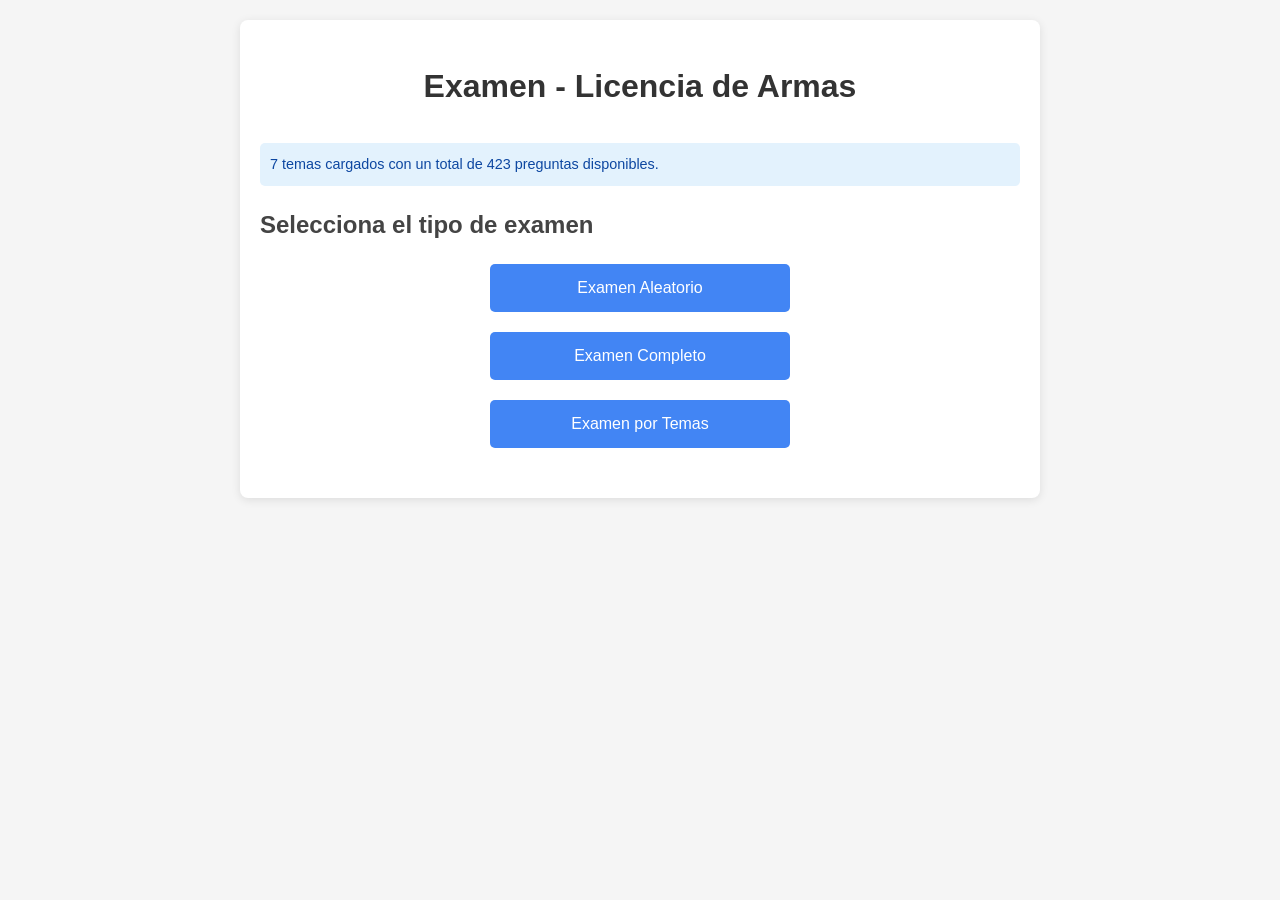
<file: index.html>
<!DOCTYPE html>
<html lang="es">
<head>
    <meta charset="UTF-8">
    <meta name="viewport" content="width=device-width, initial-scale=1.0">
    <title>Examen - Licencia de Armas</title>
    <link rel="stylesheet" href="css/styles.css">
    <link rel="icon" type="image/x-icon" href="favicon.ico">
</head>
<body>
    <!-- Pantalla de carga -->
    <div id="loading-overlay" class="loading-overlay">
        <div class="loading-spinner"></div>
        <div class="loading-text">Cargando datos...</div>
    </div>    <div class="container">
        <h1>Examen - Licencia de Armas</h1>
        
        <!-- Menú principal -->
        <div id="main-menu">
            <div id="status-bar" class="status-bar"></div>
            <h2>Selecciona el tipo de examen</h2>
            <div class="menu-buttons main-menu-buttons">
                <button id="start-random-exam" class="menu-button">Examen Aleatorio</button>
                <button id="start-full-exam" class="menu-button">Examen Completo</button>
                <button id="start-theme-exam" class="menu-button">Examen por Temas</button>
            </div>
        </div>
        
        <!-- Pantalla de examen -->
        <div id="exam-screen" class="hidden">
            <div class="progress-bar">
                <div class="progress" id="progress-bar"></div>
            </div>
            
            <div id="question-info"></div>
            <div id="question-container" class="question">
                <div class="question-text" id="question-text"></div>
                <div class="options" id="options-container"></div>
            </div>
              <div class="controls">
                <button id="prev-question" disabled>Anterior</button>
                <button id="finish-exam" class="finish-exam-btn">Finalizar</button>
                <button id="next-question">Siguiente</button>
            </div>
        </div>

        <!-- Pantalla de selección de tema -->
        <div id="theme-selection-screen" class="hidden">
            <h2>Selecciona un tema</h2>
            <div id="theme-buttons" class="menu-buttons theme-buttons">
                <!-- Aquí se generarán los botones de temas dinámicamente -->
            </div>
            <div class="controls theme-controls">
                <button id="back-to-menu-from-themes">Volver al Menú</button>
            </div>
        </div>

        <!-- Pantalla de selección de número de examen -->
        <div id="exam-number-screen" class="hidden">
            <h2>Selecciona un examen</h2>
            <div id="exam-number-info" class="status-bar"></div>
            <div id="exam-number-buttons" class="menu-buttons exam-buttons">
                <!-- Aquí se generarán los botones de exámenes dinámicamente -->
            </div>
            <div class="controls theme-controls">
                <button id="back-to-themes">Volver a Temas</button>
            </div>
        </div>
        
        <!-- Pantalla de resultados -->
        <div id="results-screen" class="hidden">
            <h2>Resultados del Examen</h2>
            <div class="controls controls-results">
                <button id="back-from-results">Volver</button>
            </div>
            <div id="result-message" class="result"></div>
            
            <div id="question-review"></div>
            
            <div class="controls controls-results">
                <button id="back-from-results-bottom">Volver</button>
                <button id="restart-exam">Repetir Examen</button>
                <button id="new-exam">Nuevo Examen</button>
            </div>
        </div>
    </div>
    
    <!-- Scripts de la aplicación -->
    <script src="js/config.js"></script>
    <script src="js/data-loader.js"></script>
    <script src="js/questions-handler.js"></script>
    <script src="js/exam-manager.js"></script>
    <script src="js/navigation.js"></script>
    <script src="js/app.js"></script>
</body>
</html>
</file>
<file: css/styles.css>
/* Estilos generales */
body {
    font-family: 'Segoe UI', Tahoma, Geneva, Verdana, sans-serif;
    line-height: 1.6;
    margin: 0;
    padding: 20px;
    max-width: 800px;
    margin: 0 auto;
    background-color: #f5f5f5;
}
.container {
    background-color: white;
    padding: 20px;
    border-radius: 8px;
    box-shadow: 0 2px 10px rgba(0,0,0,0.1);
}
h1 {
    color: #333;
    text-align: center;
    margin-bottom: 30px;
}
h2 {
    color: #444;
}

/* Estilos para preguntas */
.question {
    margin-bottom: 30px;
    border-left: 5px solid #4285f4;
    padding-left: 15px;
}
.question-text {
    font-size: 1.1em;
    margin-bottom: 15px;
    font-weight: bold;
}
.options {
    margin-left: 20px;
}
.option {
    margin-bottom: 10px;
    padding: 10px;
    border: 1px solid #ddd;
    border-radius: 5px;
    cursor: pointer;
    transition: background-color 0.3s;
}
.option:hover {
    background-color: #f0f0f0;
}
.option.selected {
    background-color: #e3f2fd;
    border-color: #2196F3;
}
.option.correct {
    background-color: #d4edda;
    border-color: #28a745;
}
.option.incorrect {
    background-color: #f8d7da;
    border-color: #dc3545;
}

/* Controles y botones */
.controls {
    display: flex;
    justify-content: space-between;
    margin-top: 20px;
}
button {
    padding: 10px 20px;
    border: none;
    border-radius: 5px;
    background-color: #4285f4;
    color: white;
    font-size: 16px;
    cursor: pointer;
    transition: background-color 0.3s;
}
button:hover {
    background-color: #2b68d9;
}
button:disabled {
    background-color: #cccccc;
    cursor: not-allowed;
}
.menu-buttons {
    display: flex;
    justify-content: center;
    gap: 10px;
    margin-top: 20px;
}
.main-menu-buttons {
    flex-direction: column;
    max-width: 300px;
    margin: 20px auto;
}
.menu-button {
    font-size: 16px;
    padding: 15px;
    margin-bottom: 10px;
}
.theme-buttons, .exam-buttons {
    display: flex;
    flex-wrap: wrap;
    justify-content: center;
    gap: 10px;
}
.theme-controls {
    margin-top: 15px;
}
.theme-button {
    flex: 1;
    padding: 15px;
    margin: 5px;
    border: none;
    border-radius: 5px;
    background-color: #e3f2fd;
    color: #0d47a1;
    font-size: 16px;
    cursor: pointer;
    transition: background-color 0.3s, transform 0.3s;
    display: flex;
    justify-content: center;
    align-items: center;
}
.theme-button:hover {
    background-color: #d1e8ff;
    transform: translateY(-2px);
}
.theme-button:active {
    transform: translateY(1px);
}

/* Mensajes y estados */
.result {
    text-align: center;
    margin: 20px 0;
    padding: 20px;
    border-radius: 5px;
}
.pass {
    background-color: #d4edda;
    color: #155724;
    border: 1px solid #c3e6cb;
}
.fail {
    background-color: #f8d7da;
    color: #721c24;
    border: 1px solid #f5c6cb;
}
.hidden {
    display: none;
}
#question-info {
    display: flex;
    justify-content: space-between;
    margin-bottom: 10px;
    font-size: 0.9em;
    color: #666;
}
.progress-bar {
    width: 100%;
    background-color: #e0e0e0;
    border-radius: 5px;
    margin-bottom: 20px;
}
.progress {
    height: 10px;
    background-color: #4285f4;
    border-radius: 5px;
    width: 0%;
    transition: width 0.3s;
}
.status-bar {
    background-color: #e3f2fd;
    padding: 10px;
    margin-bottom: 20px;
    border-radius: 5px;
    font-size: 0.9em;
    color: #0d47a1;
}
.tema-badge {
    display: inline-block;
    padding: 2px 8px;
    border-radius: 12px;
    font-size: 0.8em;
    background-color: #e0e0e0;
    margin-right: 5px;
}
.question-review {
    margin-bottom: 20px;
    padding: 15px;
    border-radius: 5px;
}
.question-review.correct {
    background-color: rgba(212, 237, 218, 0.3);
    border-left: 5px solid #28a745;
}
.question-review.incorrect {
    background-color: rgba(248, 215, 218, 0.3);
    border-left: 5px solid #dc3545;
}

/* Revisión de opciones */
.options-review {
    margin-left: 20px;
    margin-bottom: 15px;
    padding: 10px;
    background-color: #f9f9f9;
    border-radius: 5px;
}
.correct-option {
    color: #155724;
    font-weight: bold;
}
.incorrect-option {
    color: #721c24;
    text-decoration: line-through;
}

/* Loader */
.loading-overlay {
    position: fixed;
    top: 0;
    left: 0;
    width: 100%;
    height: 100%;
    background-color: rgba(255, 255, 255, 0.8);
    display: flex;
    justify-content: center;
    align-items: center;
    z-index: 1000;
}
.loading-spinner {
    border: 4px solid rgba(0, 0, 0, 0.1);
    width: 36px;
    height: 36px;
    border-radius: 50%;
    border-left-color: #4285f4;
    animation: spin 1s linear infinite;
}
.loading-text {
    margin-left: 15px;
    font-size: 18px;
}

/* Animaciones */
@keyframes spin {
    0% { transform: rotate(0deg); }
    100% { transform: rotate(360deg); }
}

/* Estilos para dispositivos móviles */
@media (max-width: 768px) {
    body {
        padding: 10px;
    }
    
    .container {
        padding: 15px;
        margin: 0;
        border-radius: 0;
        box-shadow: none;
    }
    
    h1 {
        font-size: 1.5rem;
        margin-bottom: 20px;
    }
    
    h2 {
        font-size: 1.3rem;
    }
    
    .menu-buttons {
        flex-direction: column;
        width: 100%;
    }
    
    button {
        width: 100%;
        margin-bottom: 8px;
        padding: 12px;
        font-size: 14px;
    }
    
    .controls {
        flex-direction: column;
        gap: 10px;
    }
    
    .controls button {
        width: 100%;
    }
    
    /* Mantener los botones Anterior y Siguiente en fila */
    #exam-screen .controls {
        flex-direction: row;
    }
    
    #exam-screen .controls button {
        width: 100%;
        margin-bottom: 8px;
    }
    
    /* Estilos específicos para los botones de navegación en móviles */    #exam-screen .controls {
        display: grid;
        grid-template-columns: 1fr auto 1fr;
        gap: 5px;
    }
      #prev-question {
        grid-column: 1;
        justify-self: end;
        padding: 8px 6px;
        font-size: 14px;
        min-width: 0;
        max-width: 100px;
    }
    
    #next-question {
        grid-column: 3;
        justify-self: start;
        padding: 8px 6px;
        font-size: 14px;
        min-width: 0;
        max-width: 100px;
    }
    
    /* Estilo específico para el botón de finalizar en móviles */
    .finish-exam-btn {
        grid-column: 2;
        width: 90px;
        padding: 7px 10px;
        font-size: 13px;
        justify-self: center;
    }
    
    /* Ajustes para la pantalla de resultados */
    .controls-results {
        flex-direction: column;
    }
    
    #results-screen .controls:first-of-type {
        margin-bottom: 15px;
    }
    
    .option {
        padding: 12px 8px;
    }
    
    .question-text {
        font-size: 1rem;
    }
    
    .loading-text {
        font-size: 16px;
    }
    
    .status-bar {
        font-size: 0.8em;
        padding: 8px;
    }
    
    .question-review {
        font-size: 0.9em;
    }
    
    .options-review {
        margin-left: 10px;
        padding: 8px;
    }

    .theme-buttons, .exam-buttons {
        flex-direction: column;
        width: 100%;
    }
    
    .theme-buttons button, .exam-buttons button {
        width: 100%;
        margin-bottom: 8px;
    }
}

/* Estilos para dispositivos muy pequeños */
@media (max-width: 480px) {
    body {
        padding: 5px;
    }
    
    .container {
        padding: 10px;
    }
    
    h1 {
        font-size: 1.3rem;
    }
    
    .question {
        margin-bottom: 20px;
        padding-left: 10px;
    }
    
    .options {
        margin-left: 10px;
    }
    
    .question-review {
        padding: 10px;
    }
}

/* Estilo para preguntas complementarias (aleatorias) */
.random-question {
    color: #FF5722;
    font-size: 0.9em;
    margin-left: 8px;
    padding: 2px 6px;
    background-color: #FFF3E0;
    border-radius: 4px;
    display: inline-block;
}

/* Estilo para el botón de finalizar examen */
.finish-exam-btn {
    background-color: #ff5252;
    color: white;
    margin-left: 10px;
    border: none;
    border-radius: 4px;
    padding: 8px 15px;
    transition: background-color 0.3s;
}

.finish-exam-btn:hover {
    background-color: #d32f2f;
}

/* Mejora del layout para los controles del examen */
#exam-screen .controls {
    display: grid;
    grid-template-columns: 1fr auto 1fr;
    gap: 10px;
    align-items: center;
}

#prev-question {
    grid-column: 1;
    justify-self: end;
    padding: 10px 18px;
    font-size: 15px;
    min-width: 110px;
    max-width: 150px;
}

#next-question {
    grid-column: 3;
    justify-self: start;
    padding: 10px 18px;
    font-size: 15px;
    min-width: 110px;
    max-width: 150px;
}

.finish-exam-btn {
    grid-column: 2;
    padding: 8px 15px;
    font-size: 14px;
    width: 120px;
    font-weight: bold;
    justify-self: center;
}
</file>
